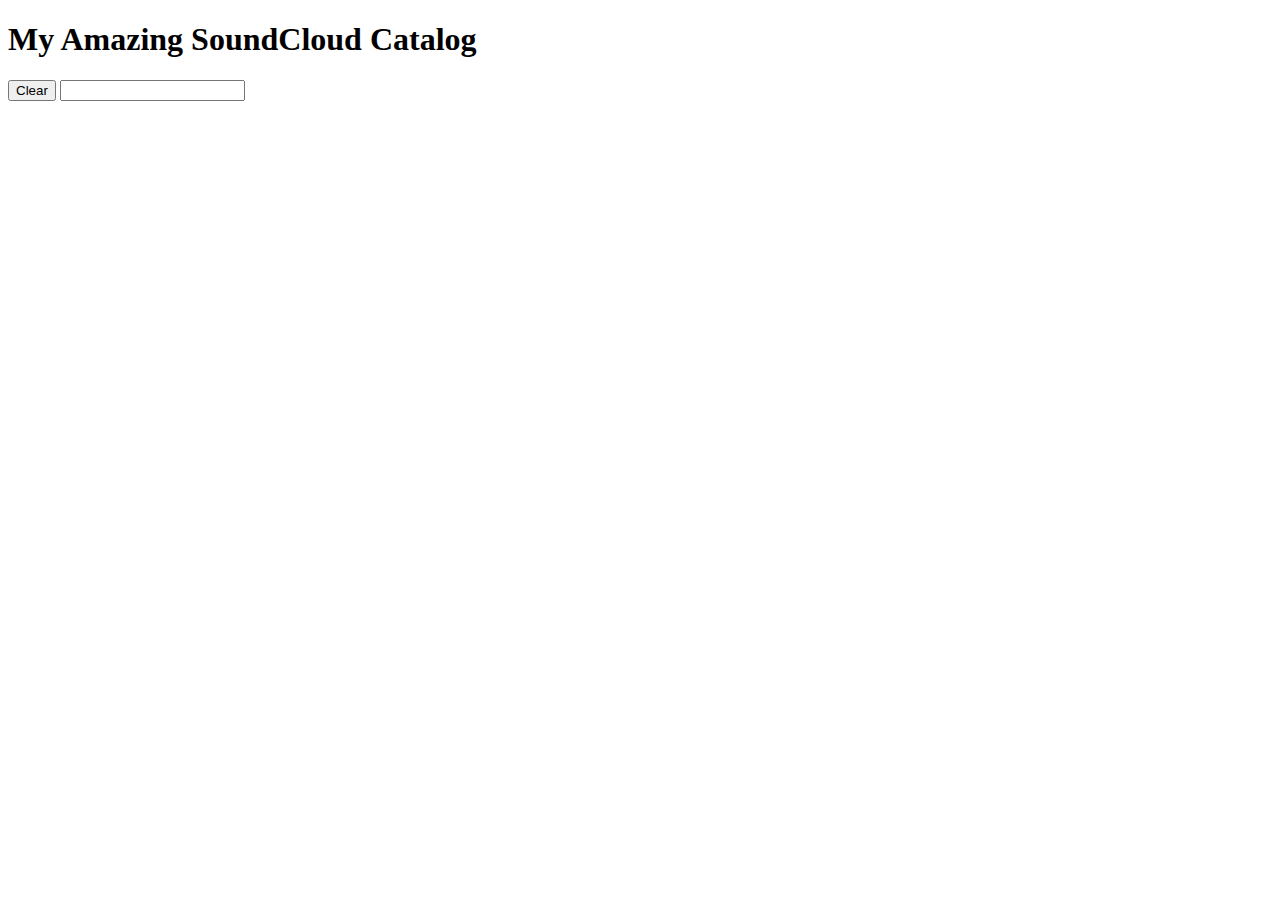
<file: index.html>
<!DOCTYPE html >
<html>
  <head>
    <link rel="stylesheet" href="css/jukebox.css" type="type/css">
    <meta http-equiv="X-UA-Compatible" content="chrome=1" />
    <meta http-equiv="Content-Type" content="text/html;charset=utf-8" />
    <title>My Amazing SoundCloud Catalog</title>
    <script src="http://connect.soundcloud.com/sdk.js"></script>
  </head>

  <body>

    <h1>My Amazing SoundCloud Catalog</h1>
    <button onClick="scrub()">Clear</button>
    <input type="text" id="search" onchange="doSearch()" />

    <div id="catalog">

    </div>

    <script>
      // SC.initialize({
      //   client_id: '1095f96607286f7aa1994f523a706996'
      // });
      function scrub() {
        var cat = document.getElementById("catalog").innerHTML = "";
      };
      function doSearch() {
        var searchTerm = document.getElementById('search').value;

        // Encode spaces
        searchTerm = searchTerm.replace(" ", "+");

        // Search soundcloud for artists
        var request = new XMLHttpRequest();

        request.onreadystatechange = function () {

          if (request.readyState === 4 && request.status === 200) {
            var tracks = request.responseXML.children[0].children;
            //for(track in tracks) {
              for (var i = 0; i < tracks.length ; i ++ ){
              var t = tracks[i];
              if (t.getElementsByTagName("artwork-url")[0].childNodes[0]) {
                var imgUrl = t.getElementsByTagName("artwork-url")[0].childNodes[0].nodeValue;
                var imgDiv = document.createElement("div"); 
                imgDiv.setAttribute("class", "img-div")
                var img = document.createElement("img");
                var popUpDiv = document.createElement("div");
                var closeButton = document.createElement("b");
                closeButton.setAttribute("class", "close-button")
                closeButton.setAttribute("onClick", "closeModal(this)")
                popUpDiv.appendChild(closeButton)
                popUpDiv.setAttribute("class", "hidden")
                img.setAttribute("src", imgUrl);
                img.setAttribute("onClick", "infoPopUp(this)");
                var cat = document.getElementById("catalog");
                cat.appendChild(imgDiv);
                imgDiv.appendChild(img);
                imgDiv.appendChild(popUpDiv);
                var list = document.createElement("ul");
                if (t.getElementsByTagName("title")[0].childNodes[0]) {
                  var title = document.createElement("li");
                  var titleText = t.getElementsByTagName("title")[0].childNodes[0].nodeValue;
                  title.innerHTML = titleText;
                  list.appendChild(title);
                }
                if (t.getElementsByTagName("genre")[0].childNodes[0]) {
                  var genre = document.createElement("li");
                  var genreText = t.getElementsByTagName("genre")[0].childNodes[0].nodeValue;
                  genre.innerHTML = genreText;
                  list.appendChild(genre);
                }
                if (t.getElementsByTagName("release-year")[0].childNodes[0]) {
                  var released = document.createElement("li");
                  var releasedText = t.getElementsByTagName("release-year")[0].childNodes[0].nodeValue;
                  released.innerHTML = releasedText;
                  list.appendChild(released);
                }
                if (t.getElementsByTagName("description")[0].childNodes[0]) {
                  var description = document.createElement("li");
                  var descriptText = t.getElementsByTagName("description")[0].childNodes[0].nodeValue;
                  description.innerHTML = descriptText;
                  list.appendChild(description);
                }
                popUpDiv.appendChild(list);
              }
              else {
                continue;
              }
            }
          }
        };
        request.open('GET', 'http://api.soundcloud.com/tracks?client_id=1095f96607286f7aa1994f523a706996&q=' + searchTerm);
        request.send();
        // SC.get('/tracks', { q: searchTerm, license: 'cc-by-sa' }, function(tracks) {
        //   for(track in tracks) {
        //     console.log(tracks[track]);
        //   }
        // });
      };

      function infoPopUp(img){
        popUpDiv = img.nextSibling;
        popUpDiv.setAttribute("class", "modal-display")
      };

      function closeModal(button) {
        popUpDiv.parentNode;
        popUpDiv.setAttribute("class", "hidden")
      }

    </script>
  </body>

</html>
</file>
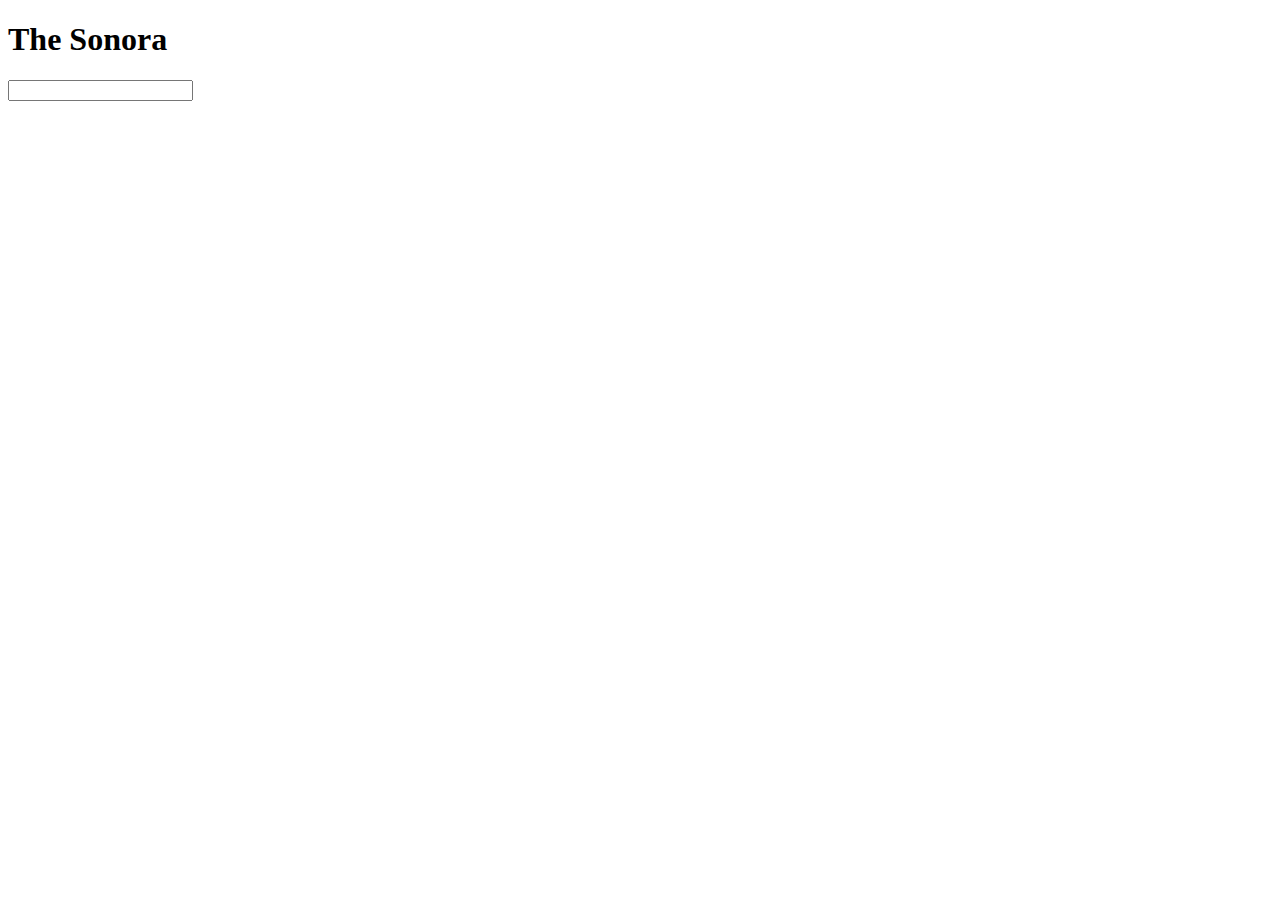
<file: index1.html>
<!DOCTYPE html >
<html>
  <head>
    <meta http-equiv="X-UA-Compatible" content="chrome=1" />
    <meta http-equiv="Content-Type" content="text/html;charset=utf-8" />
    <title>The Sonora</title>
    <script src="http://connect.soundcloud.com/sdk.js"></script>
  </head>

  <body>

    <h1>The Sonora</h1>

    <input type="text" id="search" onchange="doSearch()" />

    <div id="catalog">
    </div>

    <script>
      // SC.initialize({
      //   client_id: '1095f96607286f7aa1994f523a706996'
      // });

      function doSearch() {
        var searchTerm = document.getElementById('search').value;

        // Encode spaces
        searchTerm = searchTerm.replace(" ", "+");

        // Search soundcloud for artists
        var request = new XMLHttpRequest();

        request.onreadystatechange = function () {
          if (request.readyState === 4 && request.status === 200) {
            var tracks = request.responseXML.children[1].children;
            for(track in tracks) {
              console.log(tracks[track]);
            }
          }
        };
        request.open('GET', 'http://api.soundcloud.com/tracks?client_id=1095f96607286f7aa1994f523a706996&q=' + searchTerm);
        request.send();
        // SC.get('/tracks', { q: searchTerm, license: 'cc-by-sa' }, function(tracks) {
        //   for(track in tracks) {
        //     console.log(tracks[track]);
        //   }
        // });
      };
    </script>
  </body>

</html>
</file>
<file: css/jukebox.css>
.img-div {
  margin: 5px;
  float: left;
}

.hidden {
  display: none;
}

.modal-display {
  position: absolute;
  top: 0;
  left: 0;
  height: 100%;
  width: 100%;
  background-color: rgba(0, 0, 0, 0.25);
}

.modal-display ul {
  width: 300px;
  height: auto;
  margin: auto;
  margin-top: 200px;
  background-color: white;
  padding: 10px;
  border-radius: 5px;
}

.close-button {
  height: 26px;
  width: 26px;
  float: right;
  margin: 4px;
  border-radius: 26px;
  background: url(../img/cross.png);
  z-index: 1;
}
</file>
